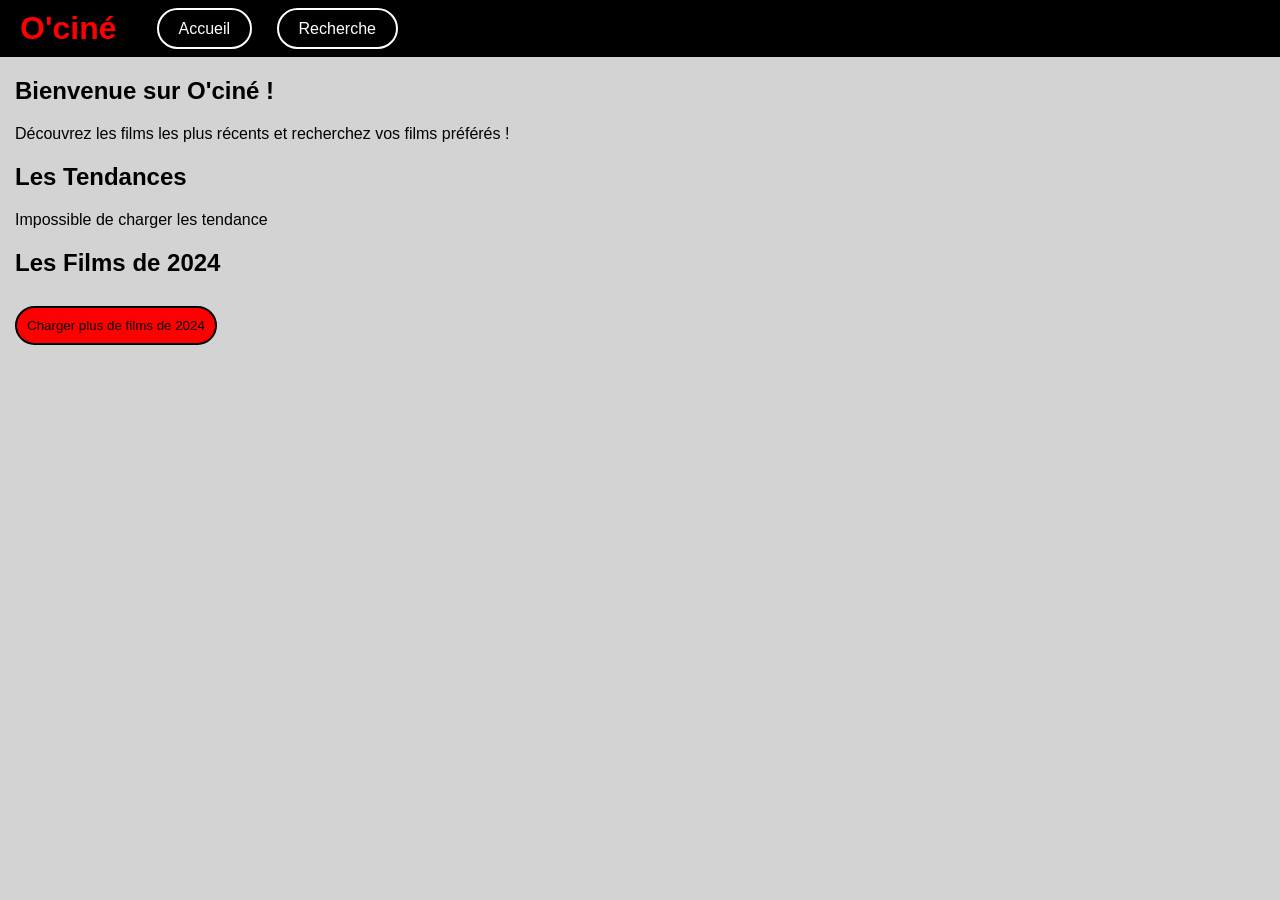
<file: index.html>
<!DOCTYPE html>
<html lang="fr">
<head>
    <meta charset="UTF-8">
    <meta name="viewport" content="width=device-width, initial-scale=1.0">
    <title>index</title>
    <link rel="stylesheet" href="style.css">
</head>

<body>

<header>
<h1>O'ciné</h1>

<nav>
<a href="index.html">Accueil</a>
<a href="search.html">Recherche</a>
</nav>

</header>
    
<main>
<h2>Bienvenue sur O'ciné !</h2>
<p>Découvrez les films les plus récents et recherchez vos films préférés !</p>

<h2>Les Tendances</h2>
<div id="tendances"></div>

<h2>Les Films de 2024</h2>
<div id="filmsde2024"></div>
<button id="button2024">Charger plus de films de 2024</button>
</main>

<script type= "module" src="index.js"></script>

</body>
</html>
</file>
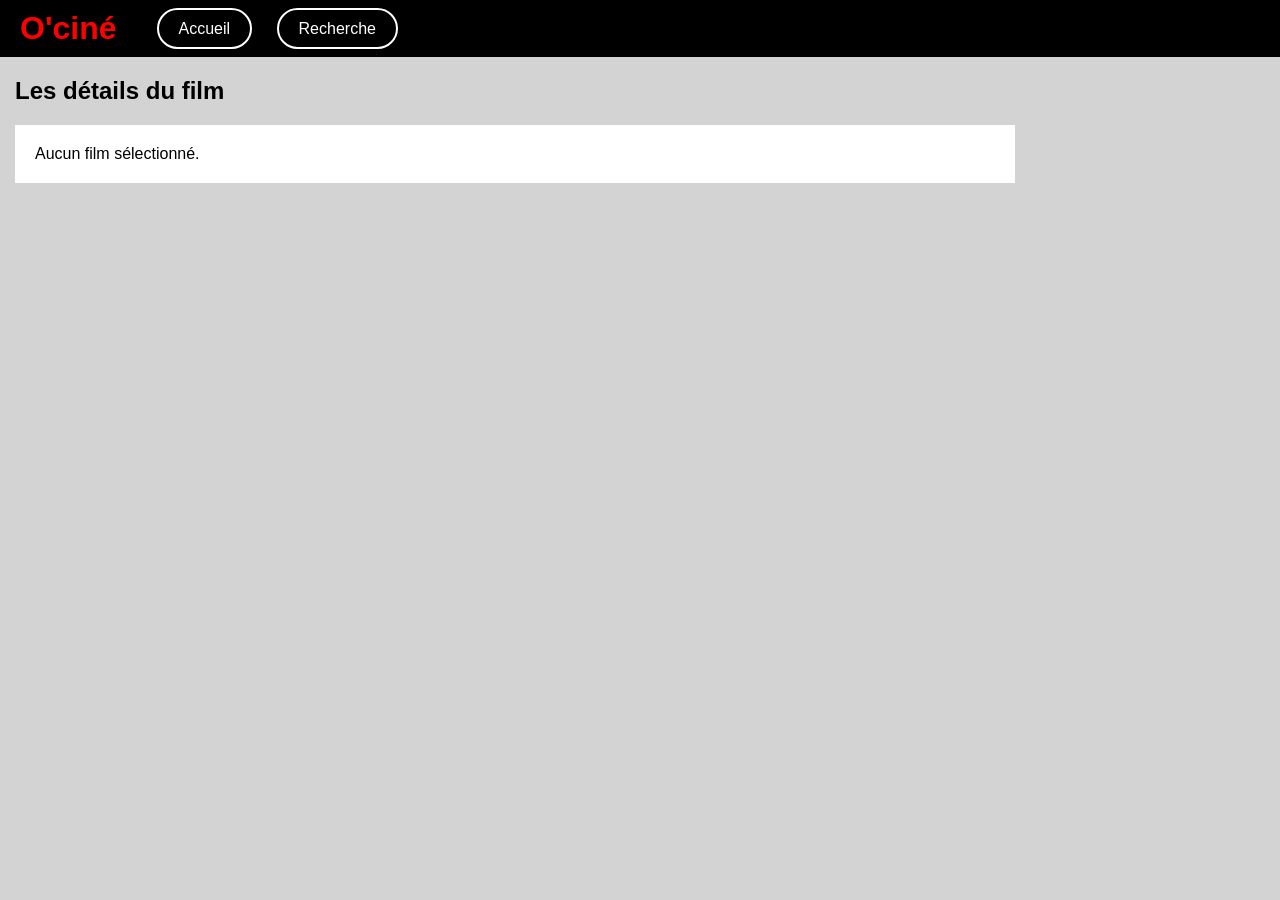
<file: movie.html>
<!DOCTYPE html>
<html lang="fr">
<head>
    <meta charset="UTF-8">
    <meta name="viewport" content="width=device-width, initial-scale=1.0">
    <title>movie</title>
    <link rel="stylesheet" href="style.css">
</head>

<body>
    
<header>
<h1>O'ciné</h1>

<nav>
<a href="index.html">Accueil</a>
<a href="search.html">Recherche</a>
</nav>

</header>

<main>
<h2>Les détails du film</h2>
<div id="detailsduFilm"> <p>Chargement des détails du film...</p></div>
</main>

<script type="module" src="movie.js"></script>

</body>
</html>
</file>
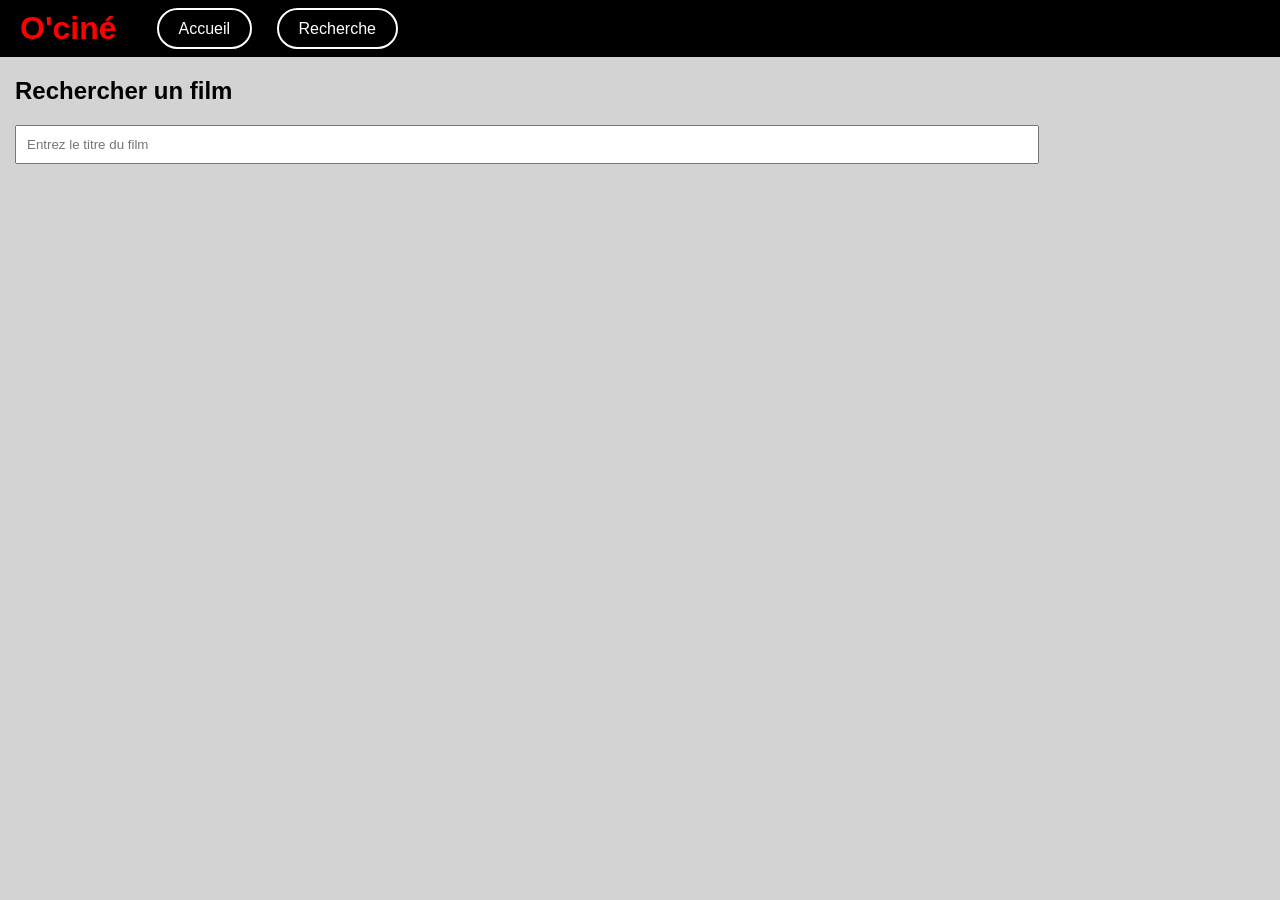
<file: search.html>
<!DOCTYPE html>
<html lang="fr">
<head>
    <meta charset="UTF-8">
    <meta name="viewport" content="width=device-width, initial-scale=1.0">
    <title>search</title>
    <link rel="stylesheet" href="style.css">
</head>
<body>

<header>
<h1>O'ciné</h1>

<nav>
<a href="index.html">Accueil</a>
<a href="search.html">Recherche</a>
</nav>

</header>

<main>
<h2>Rechercher un film</h2>

<form id="formulairerecherche">
        
<input type="text" 
id="champrecherche" 
placeholder="Entrez le titre du film">
</form>

<div id="resultatdelaRecherche"></div>

<button id="buttonPlusDeResultats" style="display: none;">Charger plus de résultats</button>
</main>

<script type="module" src="search.js"></script>
    
</body>
</html>
</file>
<file: style.css>
body {
    font-family: Arial, sans-serif;
    margin: 0;
    padding: 0;
    background-color: lightgray;
    color: black;
}

header {
    background-color: black;
    color: white;
    display: flex;
    justify-content: flex-start;
    gap: 30px;
    padding: 10px 20px;
    align-items: center;
}

header h1 {
    margin: 0;
    color: red;
}

nav a {
    color: white;
    text-decoration: none;
    margin: 10px 10px;
    padding: 10px 20px;
    border: 2px solid white;
    border-radius: 50px;
}

nav a:hover {
  background-color: red;
}


main {
  max-width: 1000px;
  margin: 0;
  padding: 0 15px;
  text-align: left;
}

#tendances,
#filmsde2024,
#resultatdelaRecherche {
display: flex;
flex-wrap: wrap;
justify-content: flex-start;
gap: 10px;
margin-bottom: 10px;
}

.detailsduFilm {
background-color: white;
display: flex;
flex-direction: column;
justify-content: space-between;
width: 200px;
padding: 10px;
}

.detailsduFilm img {
width: 100%;
}

.detailsduFilm a {
background-color: red;
color: white;
text-decoration: none;
padding: 10px;
}

#champrecherche {
width: 100%;
padding: 10px;
}

#buttonPlusDeResultats,
#button2024 {
background-color: red;
color: black;
padding: 10px 10px;
border: 2px solid black;
border-radius: 50px;
}

#buttonPlusDeResultats:hover,
#button2024:hover {
background-color: darkred;
}

#detailsduFilm {
display: flex;
flex-direction: column;
align-items: flex-start;
background-color: white;
padding: 20px;
}

#detailsduFilm img {
width: auto;
}
</file>
